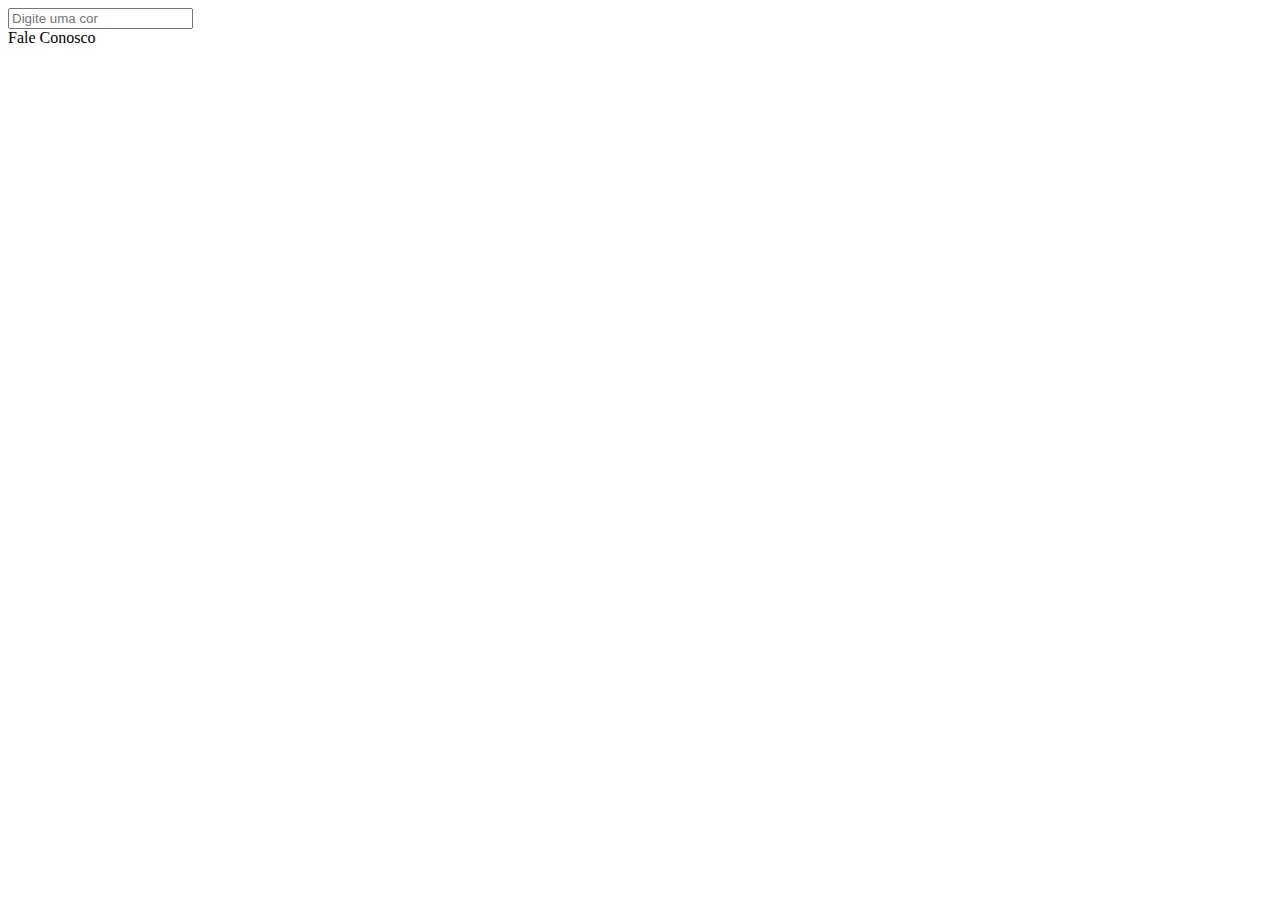
<file: html.html>
<!DOCTYPE html>
<html>
<input id="input" type="text" placeholder="Digite uma cor">
<div id="elemento" class="bg-primary">Fale Conosco</div>
<script>
// Seleciona o input e o elemento
var input = document.getElementById("input");
var elemento = document.getElementById("elemento");

// Adiciona um evento de input ao input
input.addEventListener("input", function() {
  // Pega o valor do input
  var cor = input.value;
  // Muda a cor do elemento usando o valor do input
  elemento.style.color = cor;
});

</script>



</html>
</file>
